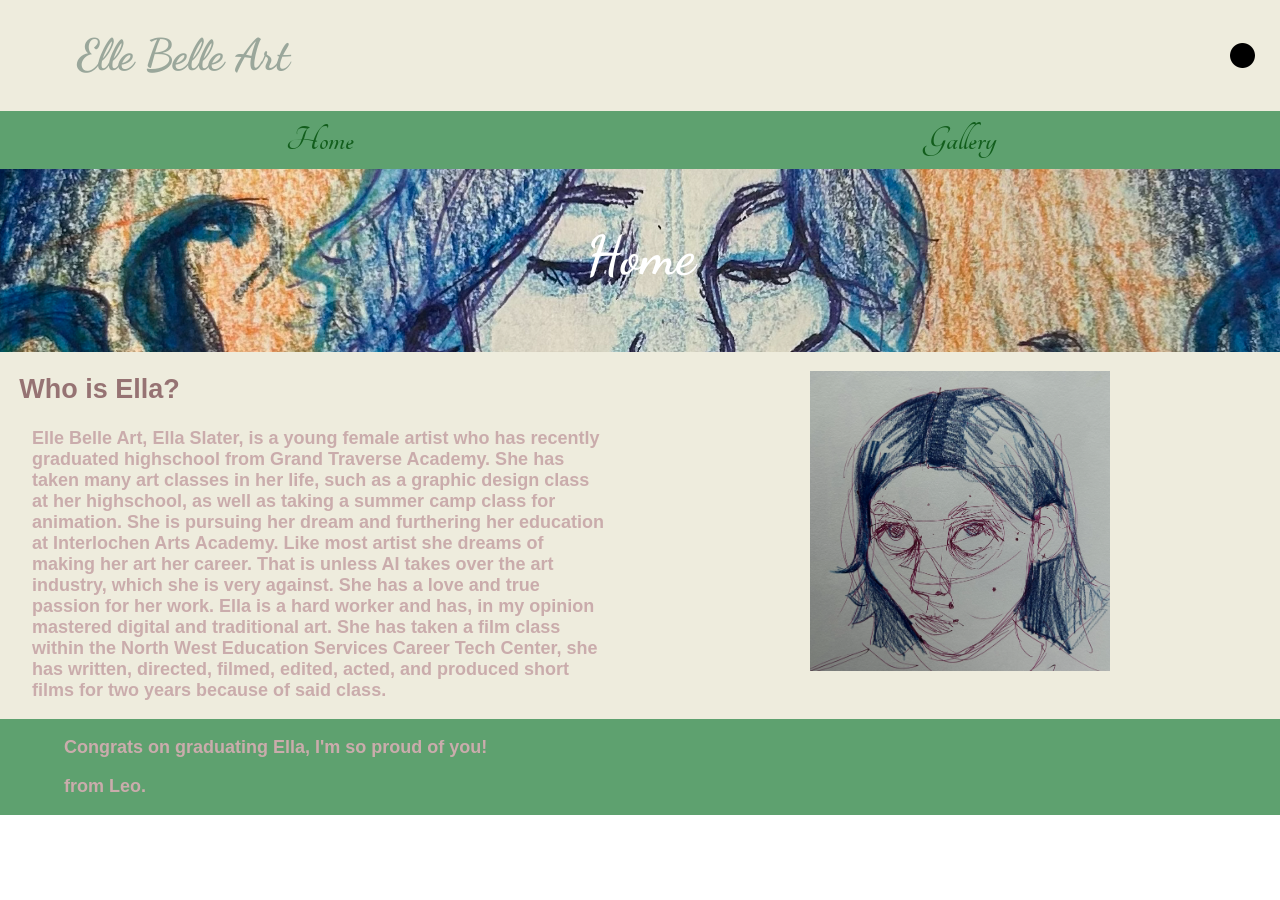
<file: index.html>
<!DOCTYPE html>
<html lang="en">
<head>
    <meta charset="UTF-8">
    <meta name="viewport" content="width=device-width, initial-scale=1.0">
    <title>Home</title>
    <link rel="stylesheet" href="styles.css">

    <!-- fonts -->

    <link rel="preconnect" href="https://fonts.googleapis.com">
    <link rel="preconnect" href="https://fonts.gstatic.com" crossorigin>
    <link href="https://fonts.googleapis.com/css2?family=Dancing+Script:wght@400..700&display=swap" rel="stylesheet">
    <link href="https://fonts.googleapis.com/css2?family=Tangerine:wght@400;700&display=swap" rel="stylesheet">
</head>
<body>
    <div id="bodyID">
        <header>
            <h1>Elle Belle Art</h1>
            <img id="dark-mode" src="darkmode.png" onclick="toggleImage()" height="25" alt="darkmode">
        </header>

        <nav>
            <ul>
                <li class="nav-item"><a href="#" class="nav-link">Home</a></li>
                <li class="nav-item"><a href="other.html" class="nav-link">Gallery</a></li>
            </ul>
        </nav>
        <div class="banner"><p>Home</p></div>
        <main>
            <h2>Who is Ella?</h2>
            <p>Elle Belle Art, Ella Slater, is a young female artist who has recently graduated highschool from Grand Traverse Academy. She has taken many art classes in her life, such as a graphic design class at her highschool, as well as taking a summer camp class for animation. She is pursuing her dream and furthering her education at Interlochen Arts Academy. Like most artist she dreams of making her art her career. That is unless AI takes over the art industry, which she is very against. She has a love and true passion for her work. Ella is a hard worker and has, in my opinion mastered digital and traditional art. She has taken a film class within the North West Education Services Career Tech Center, she has written, directed, filmed, edited, acted, and produced short films for two years because of said class.</p>
        </main>

        <div class="side">
            <div class="tilt-container" id="tiltContainer">
                <a href="spooky.png"><img src="spookyth.png" alt="ellatest" id="tiltimage"></a>
            </div>
        </div>

        <footer>
            <p>Congrats on graduating Ella, I'm so proud of you!</p>
            <p>from Leo.</p>
        </footer>
    </div>

    <script src="main.js"></script>
    <script>
        const toggleButton = document.getElementById('toggle');
        toggleButton.addEventListener('click', () => {
        // Toggle class and save state
        document.body.classList.toggle('dark-mode');
        const isDark = document.body.classList.contains('dark-mode');
        localStorage.setItem('darkMode', isDark ? 'enabled' : 'disabled');
        });

        window.addEventListener('load', () => {
        const darkMode = localStorage.getItem('darkMode');
        if (darkMode === 'enabled') {
            document.body.classList.add('dark-mode');
        }
        });
    </script>
</body>
</html>
</file>
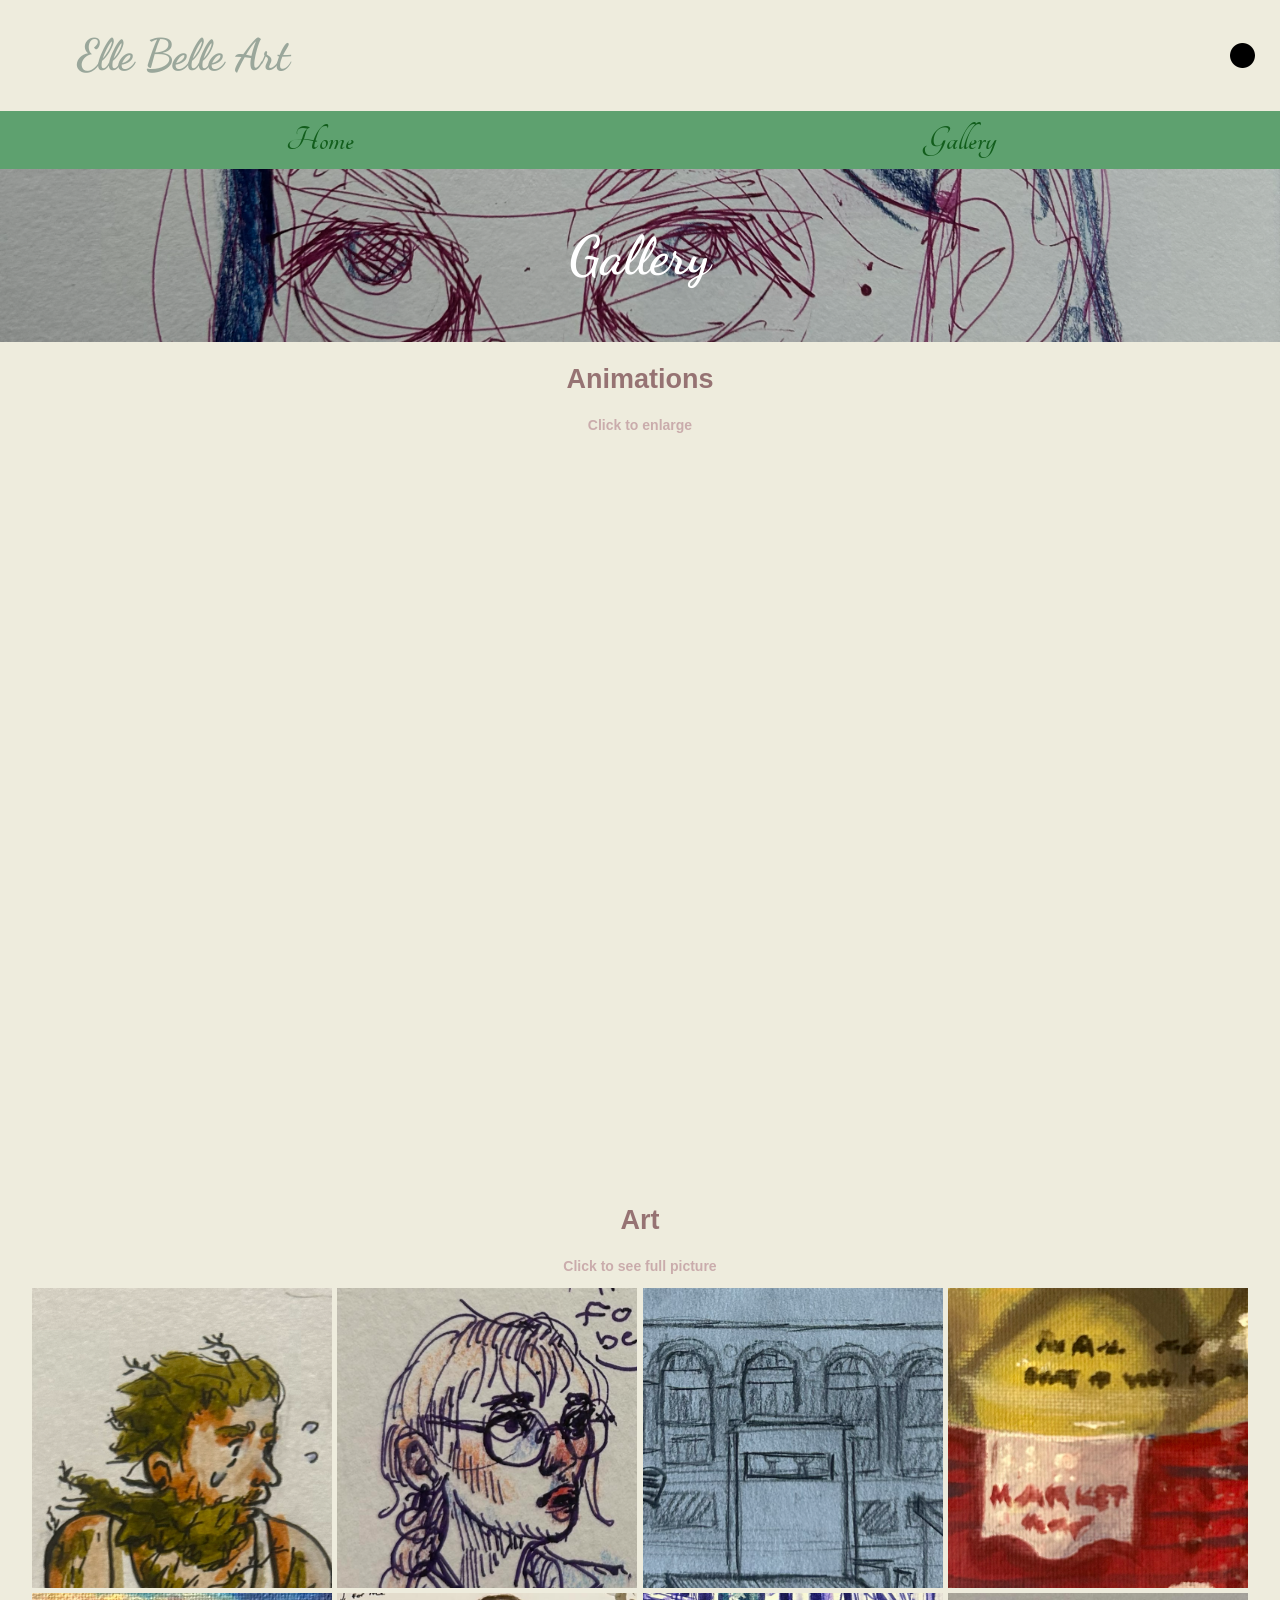
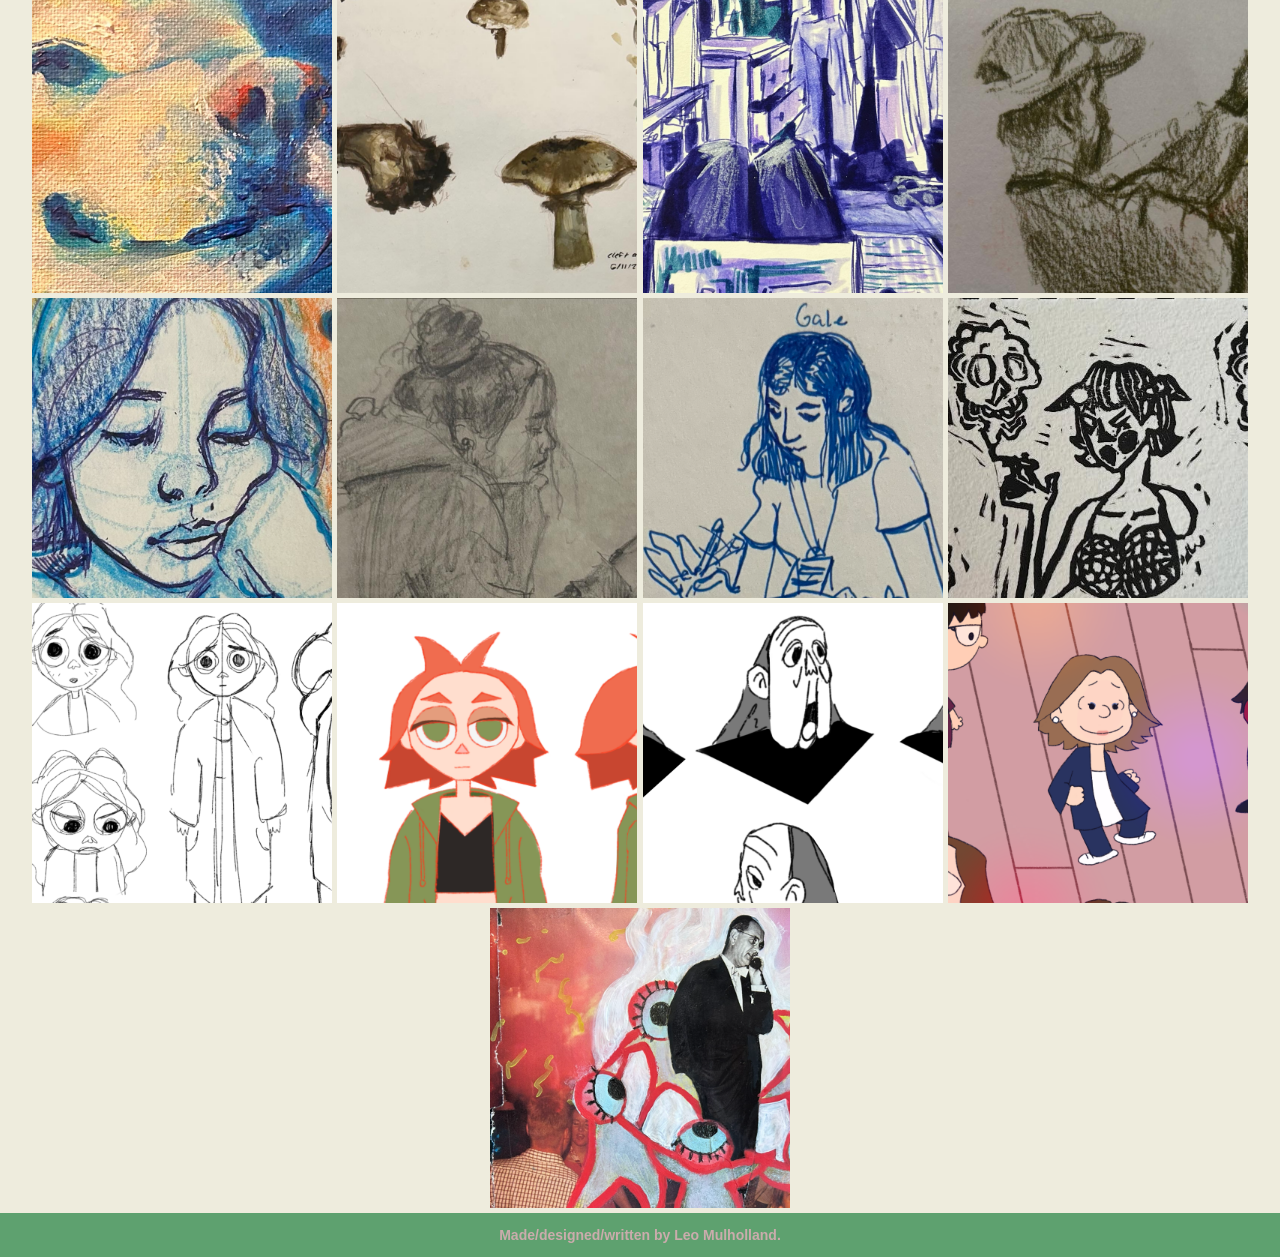
<file: other.html>
<!DOCTYPE html>
<html lang="en">
<head>
    <meta charset="UTF-8">
    <meta name="viewport" content="width=device-width, initial-scale=1.0">
    <title>Gallery</title>
    <link rel="stylesheet" href="styles.css">

    <!-- fonts -->

    <link rel="preconnect" href="https://fonts.googleapis.com">
    <link rel="preconnect" href="https://fonts.gstatic.com" crossorigin>
    <link href="https://fonts.googleapis.com/css2?family=Dancing+Script:wght@400..700&display=swap" rel="stylesheet">
    <link href="https://fonts.googleapis.com/css2?family=Tangerine:wght@400;700&display=swap" rel="stylesheet">
</head>
<body>
    <div id="GalID">
        <header>
            <h1>Elle Belle Art</h1>
            <img id="dark-mode" src="darkmode.png" onclick="toggleImage()" height="25" alt="darkmode">
        </header>

        <nav>
            <ul>
                <li class="nav-item"><a href="index.html" class="nav-link">Home</a></li>
                <li class="nav-item"><a href="#" class="nav-link">Gallery</a></li>
            </ul>
        </nav>
        <div class="bannerGal"><p>Gallery</p></div>
        <main>
            <h2>Animations</h2><p>Click to enlarge</p>

            <a href="ball.mp4"><video width="320" height="240" loop autoplay muted><source src="ball.mp4" type="video/mp4">Your browser does not support the video tag.</video></a>
            <a href="dream.mp4"><video width="320" height="240" loop autoplay muted><source src="dream.mp4" type="video/mp4">Your browser does not support the video tag.</video></a>
            <a href="EmotionalHeadTurn.mp4"><video width="320" height="240" loop autoplay muted><source src="EmotionalHeadTurn.mp4" type="video/mp4">Your browser does not support the video tag.</video></a>
            <a href="flour.mp4"><video width="320" height="240" loop autoplay muted><source src="flour.mp4" type="video/mp4">Your browser does not support the video tag.</video></a>
            <a href="HeadTurn.mp4"><video width="320" height="240" loop autoplay muted><source src="HeadTurn.mp4" type="video/mp4">Your browser does not support the video tag.</video></a>
            <a href="Tuff!.mp4"><video width="320" height="240" loop autoplay muted><source src="Tuff!.mp4" type="video/mp4">Your browser does not support the video tag.</video></a>
            <a href="wink.mp4"><video width="320" height="240" loop autoplay muted><source src="wink.mp4" type="video/mp4">Your browser does not support the video tag.</video></a>
            <br>

            <h2>Art</h2><p>Click to see full picture</p>

            <a href="bike.png"><img src="biketh.png" alt="bike"></a>
            <a href="bride.JPG"><img src="brideth.png" alt="bride"></a>
            <a href="city.png"><img src="cityth.png" alt="city"></a>
            <a href="dill.png"><img src="dillth.png" alt="dill"></a>
            <a href="dog.png"><img src="dogth.png" alt="dog"></a>
            <a href="mushroom.JPG"><img src="mushroomth.png" alt="mushroom"></a>
            <a href="room.png"> <img src="roomth.png" alt="room"></a>
            <a href="driver.JPG"><img src="driverth.png" alt="driver"></a>
            <a href="ella.png"><img src="ellath.png" alt="ella"></a>
            <a href="paige.png"><img src="paige2.png" alt="paige"></a>
            <a href="sit1.png"><img src="sit2.png" alt="sit1"></a>
            <a href="smoke.JPG"><img src="smoketh.png" alt="smoke"></a>
            <a href="char.PNG"><img src="charth.png" alt="char"></a>
            <a href="char2.PNG"><img src="char2th.png" alt="char2"></a>
            <a href="dogman.PNG"><img src="dogmanth.png" alt="dogman"></a>
            <a href="frostfest.PNG"><img src="frostfestth.png" alt="frostfest"></a>
            <a href="collage.png"><img src="collageth.png" alt="collage"></a>
        </main>

        <footer>
            <p>Made/designed/written by Leo Mulholland.</p>
        </footer>
    </div>
    <script src="main.js"></script>
</body>
</html>
</file>
<file: styles.css>
:root{
			font-size: 18px;
			--bgcolor: #eeecdd;
            --dmbgcolor: #383730;
            --fancyfont: 'dancing script';
	}

    .dark-mode header{
        background-color: black;
    }

    .dark-mode nav{
        background-color: #2e5036;
    }

    .dark-mode nav ul li:hover{
        background-color: #41774e;
    }

    .dark-mode nav ul li:hover a{
        color: #45db59;
        text-decoration: none;
    }

    .dark-mode a{
        color: #33803d;
        text-decoration: none;
    }

    .dark-mode main,
    .dark-mode .side{
        background-color: var(--dmbgcolor);
    }

    .dark-mode footer{
        text-align: center;
        background-color: #2e5036;
        color: #33803d;
    }

    body{
		color: #ffffff;
		color:#b39393;
		margin: 0 auto;
		font-family: sans-serif; 
	}

    #bodyID{
            margin: 0 auto;
            display: grid;
            text-align: left;
            grid-template-columns:1fr 1fr;
            grid-template-rows: 0.3fr 0.5fr 1fr 1fr;
            grid-template-areas: 
            "header nav"
            "main main"
            "main main"
            "side side"
            "foot banner";
    }

    #bodyID h2{
        padding-left: 3%;
        text-align: center;
    }

    #bodyID p{
         padding-left: 5%;
        padding-right: 5%;
        text-align: center;
    }

    #GalID{
            margin: 0 auto;
            display: grid;
            text-align: center;
            grid-template-columns:1fr 1fr;
            grid-template-rows: 0fr 1fr 1fr 0fr;
            grid-template-areas: 
            "header nav"
            "main main"
            "main main"
            "foot banner";
    }


    video{
        transition-duration: 0.25s;
    }

    video:hover{
        transform: scale(1.05); 
    }

    img{
        transition-duration: 0.25s;
    }

    img:hover{
        transform: scale(1.05); 
    }

    header{
        grid-area: header;
        text-align: center;
		background-color: white;
	}

    header h1{
        font-family: var(--fancyfont);
        color:#9aa79b;
        font-size: 243%;
    }

	nav{
        grid-area: nav;
		background-color: #5ea16f;
        font-size: 2rem;
	}

    .banner{
        grid-area:banner;
        text-align: center;
        background-image: url(ella.png);
        background-size:100%;
        background-position-y: 790px;
    }

    .banner p{
        font-size: 300%;
        text-align: center;
        font-family: var(--fancyfont);
        color: #ffffff;
    }
 
    .bannerGal{
        grid-area:banner;
        text-align: center;
        background-image: url(spooky.png);
        background-size:cover;
        background-position-y: 850px;
    }

    .bannerGal p{
        font-size: 300%;
        font-family: var(--fancyfont);
        color: #ffffff;
        }

	main{
        grid-area:main;
		background-color: var(--bgcolor);
	}

    main h1{
        font-size-adjust: 0.6;
    }

    main img{
		height: 300px;
	}

    .side{
        background-color: var(--bgcolor);
        grid-area: side;
    }

    .side img{
        height:300px;
        padding-top: 3%;
    }

    .tilt-container {
        perspective: 1000px;
        text-align: center;
    }

    #tiltImg {
        width: 100%;
        height: 100%;
        transition: transform 0.1s ease-out;
        transform-style: preserve-3d;
        border-radius: 10px;
    }

	footer{
        grid-area:foot;
        text-align: center;
		background-color: #5ea16f;
	}

    h1{
        font-family: var(--fancyfont);
		color:#9aa79b;
    }

    h2, h3, h4, ul, figcaption {
		color:#967373;
		font-family: sans-serif;    
	}

	p{
		color:#caacac;
		font-family: sans-serif;    
		font-weight: bold;
	}

    nav ul{
        list-style-type: none;
        margin: 0;
        padding: 0;
        display: flex;
        border-width: 4px;
        border-color: black;
    }

    nav ul li{
        font-family: 'Tangerine';
        font-weight: bolder;
        cursor: pointer;
        padding:0.5rem;
        flex: auto;
        text-align: center;
		transition-duration: 0.25s;
	}

	a{
        color: #125e1c;
        text-decoration: none;
    }

	nav ul li:hover{
        background-color: #42d86d;
        color: #7a7a7a;
    }

    .nav-list {
        display: flex;
        list-style: none;
        padding: 0;
    }

    .nav-item {
        flex: 1;
    }

    .nav-link {
        display: block;
        padding: 5px;
        text-decoration: none;
        text-align: center;
    }

	@media screen and (min-width:600px){
        :root{
			font-size: 18px;
		}

        p{
            font-size: 14px;
        }

        header{
            background-color: var(--bgcolor);
            display: flex;
            justify-content: space-between;
            align-items: center;
        }

        .banner{
            background-position-y: 725px;
        }
        .bannerGal{
             background-position-y: 750px;
        }

        #dark-mode{
            padding-right: 25px;
        }

        nav{
            font-size: 200%;
			align-content: center;
        }

        .nav-link {
            padding: 0;
        }

        h1{
            text-align: left;
            padding-left: 6%;
        }

        #bodyID{
            grid-template-rows: 0.05fr 0.01fr 1fr 2fr 0.25fr;
	    	grid-template-columns: 1fr 1fr;
            grid-template-areas: 
	    	"header header"
	    	"nav nav"
            "banner banner"
	    	"main side"
	    	"foot foot";
        }

        #bodyID h2{
            padding-left: 3%;
            text-align: left;
        }

        #bodyID p{
            padding-left: 5%;
            padding-right: 5%;
            text-align: left;
            font-size: 100%;
        }

        #bodyID .banner p{
            text-align: center;
            font-size: 300%;
        }

        #GalID{
            grid-template-rows: 0.05fr 0.01fr 0.06fr 1.15fr 0fr;
	    	grid-template-columns: 1fr;
            grid-template-areas: 
	    	"header"
	    	"nav"
            "banner"
	    	"main"
	    	"foot";
        }
	}

    @media all and (max-width: 645px){
            nav ul{
                flex-direction: column;
            }
            nav ul li {
                text-align: center;
            }
    }
</file>
